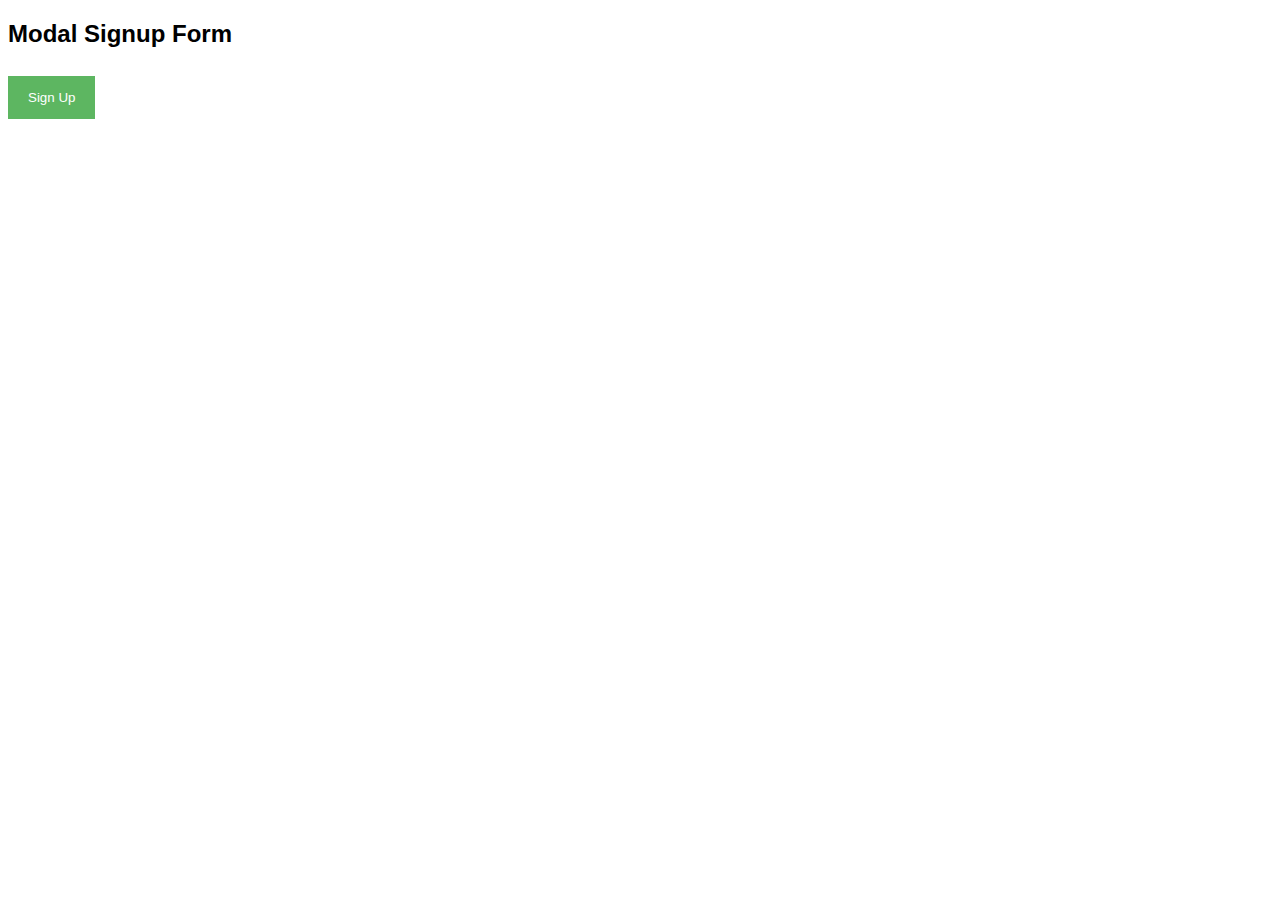
<file: sign_up.html>
<!DOCTYPE html>
<html>
<style>
body {font-family: Arial, Helvetica, sans-serif;}
* {box-sizing: border-box;}

/* Full-width input fields */
input[type=text], input[type=password] {
    width: 100%;
    padding: 15px;
    margin: 5px 0 22px 0;
    display: inline-block;
    border: none;
    background: #f1f1f1;
}

/* Add a background color when the inputs get focus */
input[type=text]:focus, input[type=password]:focus {
    background-color: #ddd;
    outline: none;
}

/* Set a style for all buttons */
button {
    background-color: #4CAF50;
    color: white;
    padding: 14px 20px;
    margin: 8px 0;
    border: none;
    cursor: pointer;
    width: 100%;
    opacity: 0.9;
}

button:hover {
    opacity:1;
}

/* Extra styles for the cancel button */
.cancelbtn {
    padding: 14px 20px;
    background-color: #f44336;
}

/* Float cancel and signup buttons and add an equal width */
.cancelbtn, .signupbtn {
  float: left;
  width: 50%;
}

/* Add padding to container elements */
.container {
    padding: 16px;
}

/* The Modal (background) */
.modal {
    display: none; /* Hidden by default */
    position: fixed; /* Stay in place */
    z-index: 1; /* Sit on top */
    left: 0;
    top: 0;
    width: 100%; /* Full width */
    height: 100%; /* Full height */
    overflow: auto; /* Enable scroll if needed */
    background-color: #474e5d;
    padding-top: 50px;
}

/* Modal Content/Box */
.modal-content {
    background-color: #fefefe;
    margin: 5% auto 15% auto; /* 5% from the top, 15% from the bottom and centered */
    border: 1px solid #888;
    width: 80%; /* Could be more or less, depending on screen size */
}

/* Style the horizontal ruler */
hr {
    border: 1px solid #f1f1f1;
    margin-bottom: 25px;
}
 
/* The Close Button (x) */
.close {
    position: absolute;
    right: 35px;
    top: 15px;
    font-size: 40px;
    font-weight: bold;
    color: #f1f1f1;
}

.close:hover,
.close:focus {
    color: #f44336;
    cursor: pointer;
}

/* Clear floats */
.clearfix::after {
    content: "";
    clear: both;
    display: table;
}

/* Change styles for cancel button and signup button on extra small screens */
@media screen and (max-width: 300px) {
    .cancelbtn, .signupbtn {
       width: 100%;
    }
}
</style>
<body>

<h2>Modal Signup Form</h2>

<button onclick="document.getElementById('id01').style.display='block'" style="width:auto;">Sign Up</button>

<div id="id01" class="modal">
  <span onclick="document.getElementById('id01').style.display='none'" class="close" title="Close Modal">&times;</span>
  <form class="modal-content" action="/action_page.php">
    <div class="container">
      <h1>Sign Up</h1>
      <p>Please fill in this form to create an account.</p>
      <hr>
      <label for="email"><b>Email</b></label>
      <input type="text" placeholder="Enter Email" name="email" required>

      <label for="psw"><b>Password</b></label>
      <input type="password" placeholder="Enter Password" name="psw" required>

      <label for="psw-repeat"><b>Repeat Password</b></label>
      <input type="password" placeholder="Repeat Password" name="psw-repeat" required>
      
      <label>
        <input type="checkbox" checked="checked" name="remember" style="margin-bottom:15px"> Remember me
      </label>

      <p>By creating an account you agree to our <a href="#" style="color:dodgerblue">Terms & Privacy</a>.</p>

      <div class="clearfix">
        <button type="button" onclick="document.getElementById('id01').style.display='none'" class="cancelbtn">Cancel</button>
        <button type="submit" class="signupbtn">Sign Up</button>
      </div>
    </div>
  </form>
</div>

<script>
// Get the modal
var modal = document.getElementById('id01');

// When the user clicks anywhere outside of the modal, close it
window.onclick = function(event) {
    if (event.target == modal) {
        modal.style.display = "none";
    }
}
</script>




</body>
</html>
</file>
